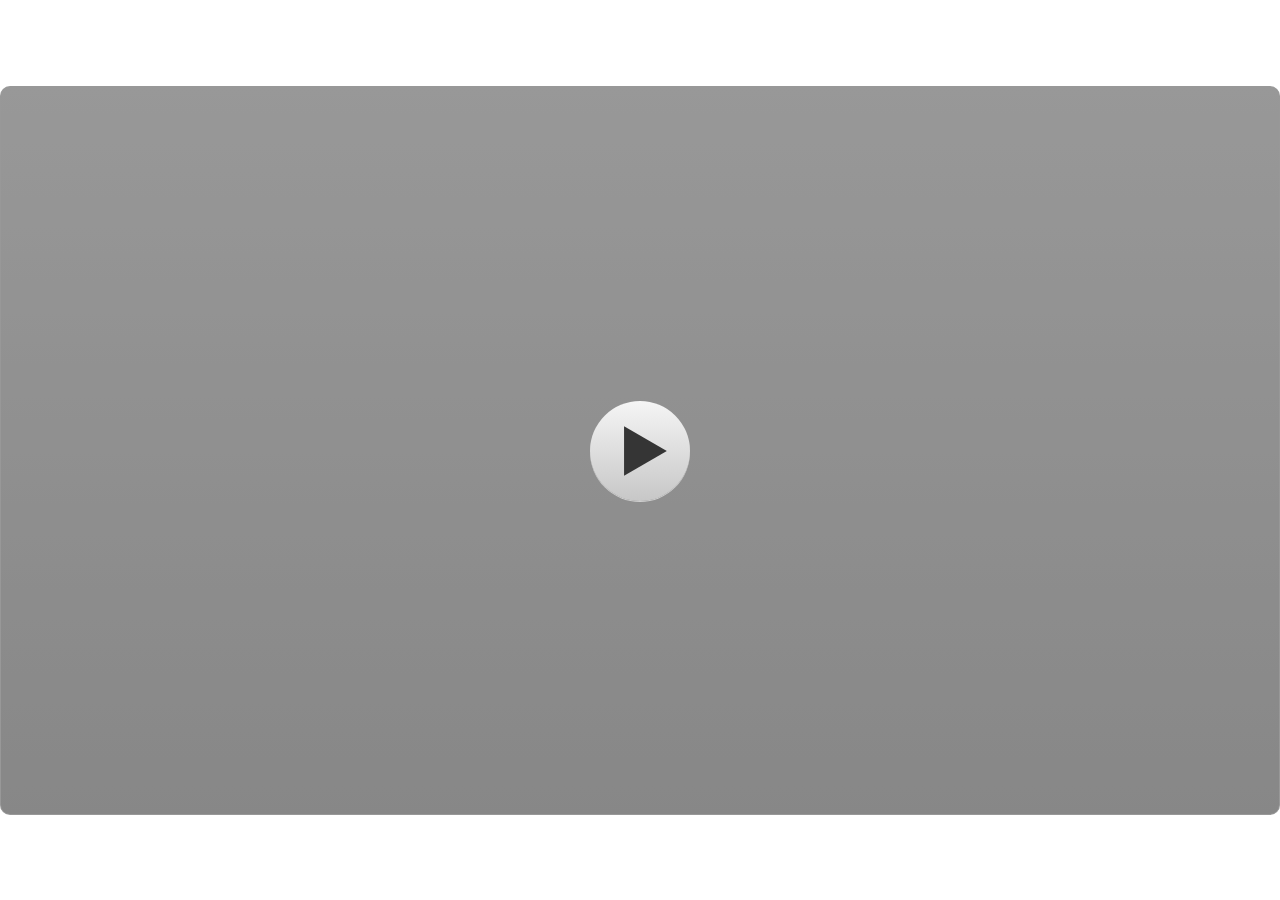
<file: index.html>
﻿<!doctype html>
<html lang="en-US">
<head>
  <meta charset="utf-8">
  <!-- Created using Storyline 3 - http://www.articulate.com  -->
  <!-- version: 3.20.30234.0 -->
  <title>MEDIA INTERAKTIF DAN GAME EDUKASI final</title>
  <meta http-equiv="x-ua-compatible" content="IE=edge"/>
  <meta name="viewport" content="width=device-width,initial-scale=1,user-scalable=no,shrink-to-fit=no,minimal-ui"/>
  <meta name="apple-mobile-web-app-capable" content="yes"/>
  <style>
    html, body { height: 100%; padding: 0; margin: 0 }
    #app { height: 100%; width: 100%; }
  </style>

  <script>
    window.DS = {};
    window.globals = {
      DATA_PATH_BASE: '',
      HAS_FRAME: true,
      HAS_SLIDE: true,

      lmsPresent: false,
      tinCanPresent: false,
      cmi5Present: false,
      aoSupport: false,
      scale: 'show all',
      captureRc: false,
      browserSize: 'fullscreen',
      bgColor: '#FFFFFF',
      features: '',
      themeName: 'classic',
      preloaderColor: '#FFFFFF',
      suppressAnalytics: false,
      productChannel: 'perpetual',
      publishSource: 'storyline',
      aid: '',
      cid: '25b248bd-d88f-4e81-8bf0-d019d4ef00dc',
      playerVersion: '3.20.30234.0',
      publishTimestamp: '2026-10-11T13:00:15.6092869Z',
      maxIosVideoElements: 10,
      connectionSettings: { },

      
      parseParams: function(qs) {
        if (window.globals.parsedParams != null) {
          return window.globals.parsedParams;
        }
        qs = (qs || window.location.search.substr(1)).split('+').join(' ');
        var params = {},
            tokens,
            re = /[?&]?([^=]+)=([^&]*)/g;

        while (tokens = re.exec(qs)) {
          params[decodeURIComponent(tokens[1]).trim()] =
            decodeURIComponent(tokens[2]).trim();
        }
        window.globals.parsedParams = params;
        return params;
      }

    };
  </script>
  <script>
    var isIe11 = ('ActiveXObject' in window || window.MSBlobBuilder != null)
      && window.msCrypto != null && !window.ActiveXObject;
    if (isIe11) {
      window.globals.unsupportedBrowser = true;
      document.write(atob('[base64]'));
    }
  </script>
  
  <script>window.THREE = { };</script>
  
</head>
<body style="background: #FFFFFF" class="cs-HTML theme-classic">
  <!-- 360 -->
  <script>!function(){var e,i=/iPhone/i,o=/iPod/i,n=/iPad/i,t=/\biOS-universal(?:.+)Mac\b/i,r=/\bAndroid(?:.+)Mobile\b/i,a=/Android/i,d=/(?:SD4930UR|\bSilk(?:.+)Mobile\b)/i,p=/Silk/i,l=/Windows Phone/i,u=/\bWindows(?:.+)ARM\b/i,b=/BlackBerry/i,s=/BB10/i,c=/Opera Mini/i,f=/\b(CriOS|Chrome)(?:.+)Mobile/i,h=/Mobile(?:.+)Firefox\b/i,v=function(e){return void 0!==e&&"MacIntel"===e.platform&&"number"==typeof e.maxTouchPoints&&e.maxTouchPoints>1&&"undefined"==typeof MSStream};e=function(e){var m={userAgent:"",platform:"",maxTouchPoints:0};e||"undefined"==typeof navigator?"string"==typeof e?m.userAgent=e:e&&e.userAgent&&(m={userAgent:e.userAgent,platform:e.platform,maxTouchPoints:e.maxTouchPoints||0}):m={userAgent:navigator.userAgent,platform:navigator.platform,maxTouchPoints:navigator.maxTouchPoints||0};var g=m.userAgent,y=g.split("[FBAN");void 0!==y[1]&&(g=y[0]),void 0!==(y=g.split("Twitter"))[1]&&(g=y[0]);var A=function(e){return function(i){return i.test(e)}}(g),w={apple:{phone:A(i)&&!A(l),ipod:A(o),tablet:!A(i)&&(A(n)||v(m))&&!A(l),universal:A(t),device:(A(i)||A(o)||A(n)||A(t)||v(m))&&!A(l)},amazon:{phone:A(d),tablet:!A(d)&&A(p),device:A(d)||A(p)},android:{phone:!A(l)&&A(d)||!A(l)&&A(r),tablet:!A(l)&&!A(d)&&!A(r)&&(A(p)||A(a)),device:!A(l)&&(A(d)||A(p)||A(r)||A(a))||A(/\bokhttp\b/i)},windows:{phone:A(l),tablet:A(u),device:A(l)||A(u)},other:{blackberry:A(b),blackberry10:A(s),opera:A(c),firefox:A(h),chrome:A(f),device:A(b)||A(s)||A(c)||A(h)||A(f)},any:!1,phone:!1,tablet:!1};return w.any=w.apple.device||w.android.device||w.windows.device||w.other.device,w.phone=w.apple.phone||w.android.phone||w.windows.phone,w.tablet=w.apple.tablet||w.android.tablet||w.windows.tablet,w}(),"object"==typeof exports&&"undefined"!=typeof module?module.exports=e:"function"==typeof define&&define.amd?define((function(){return e})):this.isMobile=e}();
    window.isMobile.apple.tablet = window.isMobile.apple.tablet ||
      (navigator.platform === 'MacIntel' && navigator.maxTouchPoints > 1);
    window.isMobile.apple.device = window.isMobile.apple.device || window.isMobile.apple.tablet;
    window.isMobile.tablet = window.isMobile.tablet || window.isMobile.apple.tablet;
    window.isMobile.any = window.isMobile.any || window.isMobile.apple.tablet;
  </script>

  <div id="focus-sink" tabindex="-1"></div>

  <div id="preso"></div>
  <script>
    (function() {

      var classTypes = [ 'desktop', 'mobile', 'phone', 'tablet' ];

      var addDeviceClasses = function(prefix, testObj) {
        var curr, i;
        for (i = 0; i < classTypes.length; i++) {
          curr = classTypes[i];
          if (testObj[curr]) {
            document.body.classList.add(prefix + curr);
          }
        }
      };

      var params = window.globals.parseParams(),
          isDevicePreview = params.devicepreview === '1',
          isPhoneOverride = params.deviceType === 'phone' || (isDevicePreview && params.phone == '1'),
          isTabletOverride = (params.deviceType === 'tablet' || isDevicePreview) && !isPhoneOverride,
          isMobileOverride = isPhoneOverride || isTabletOverride;

      var deviceView = {
        desktop: !window.isMobile.any && !isMobileOverride,
        mobile: window.isMobile.any || isMobileOverride,
        phone: isPhoneOverride || (window.isMobile.phone && !isTabletOverride),
        tablet: isTabletOverride || window.isMobile.tablet
      };

      window.globals.deviceView = deviceView;
      window.isMobile.desktop = !window.isMobile.any;
      window.isMobile.mobile = window.isMobile.any;

      addDeviceClasses('view-', deviceView);

    })();
  </script>
  
  <script src='story_content/user.js' type=text/javascript></script>
  <div class="slide-loader"></div>

  <script>
    if (window.globals.deviceView.isMobile) { var doc = document, loader = doc.body.querySelector('.slide-loader'); [ 1, 2, 3 ].forEach(function(n) { var d = doc.createElement('div'); d.style.backgroundColor = window.globals.preloaderColor; d.classList.add('mobile-loader-dot'); d.classList.add('dot' + n); loader.appendChild(d); }); }
  </script>

  <div class="mobile-load-title-overlay" style="display: none">
    <div class="mobile-load-title">MEDIA INTERAKTIF DAN GAME EDUKASI final</div>
  </div>

  <div class="mobile-chrome-warning"></div>

  
<style>
  .warn-connection-dialog {
    display: none;
    background: transparent;
    pointer-events: none;
    position: fixed;
    left: 0;
    top: 0;
    width: 100%;
    height: 100%;
    z-index: 999;
  }

  .warn-connection-content {
    border-radius: 4px;
    background: white;
    border: 1px solid #E7E7E7;
    color: #333333;
    box-shadow: 0 2px 4px rgba(0, 0, 0, 0.25);
    transition: all 150ms ease-out;
    position: absolute;
    white-space: nowrap;
  }

  .view-phone.is-landscape .warn-connection-content {
    left: 23px;
    bottom: 23px;
  }

  .view-tablet.is-landscape .warn-connection-content {
    left: 50%;
    top: 20px;
    transform: translateX(-50%);
  }

  .is-portrait .warn-connection-content {
    transform: translate(-50%, calc(-100% - 15px));
  }

  .warn-connection-content p {
    display: inline-block;
    margin: 0 8px 0 0;
    line-height: 33px;
    font-size: 11px;
  }

  .warn-connection-content svg {
    position: relative;
    vertical-align: middle;
    margin: 0 2px 2px 8px;
  }

  .view-desktop .warn-connection-content {
    left: 1.5em;
    bottom: 1.5em;
  }

  .view-desktop .warn-connection-content p {
    font-size: 1.1em;
  }

  .is-offline .warn-connection-dialog {
    display: block;
  }

  .is-offline .cs-panel * {
    pointer-events: none !important;
  }

  .is-offline .cs-panel {
    pointer-events: all !important;
  }

  .is-offline #nav-controls * {
    pointer-events: none !important;
  }

  .is-offline #nav-controls {
    pointer-events: all !important;
  }
</style>

<div class="warn-connection-dialog">
  <div class="warn-connection-content">
    <svg width="17" height="15" viewBox="0 0 17 15" xmlns="http://www.w3.org/2000/svg">
      <path fill="#8F0000" stroke="white" d="M16.07,12.98 L15.88,12.23 L9.51,1.21 C8.97,0.26,7.6,0.26,7.06,1.21 L0.69,12.23 C0.15,13.16,0.81,14.36,1.91,14.36 H14.65 C15.47,14.36,16.05,13.7,16.07,12.98 Z"/>
      <path fill="white" stroke="white" d="M8.58,5.5 C8.35,5.28,8.5,5.35,8.21,5.32 C8.09,5.35,7.97,5.49,7.96,5.67 C7.97,5.79,7.98,5.92,7.98,6.04 L7.98,6.04 C7.99,6.17,8,6.31,8.01,6.43 L8.01,6.44 C8.03,6.92,8.06,7.41,8.09,7.9 L8.09,7.9 C8.12,8.39,8.14,8.88,8.17,9.37 C8.17,9.39,8.18,9.42,8.2,9.44 C8.23,9.46,8.25,9.47,8.28,9.47 C8.31,9.47,8.34,9.46,8.35,9.44 C8.37,9.43,8.38,9.4,8.39,9.35 L8.39,9.34 C8.39,9.24,8.4,9.15,8.4,9.05 L8.4,9.05 C8.41,8.96,8.41,8.86,8.42,8.75 C8.43,8.44,8.45,8.12,8.47,7.81 L8.47,7.81 C8.49,7.49,8.51,7.18,8.53,6.87 C8.55,6.46,8.56,6.05,8.59,5.64 L8.6,5.62 C8.6,5.57,8.59,5.53,8.58,5.5 L8.21,5.32 Z"/>
      <circle fill="white" stroke="white" cx="8.3" cy="11.35" r="0.3"/>
    </svg>
    <p>You are offline. Trying to reconnect...</p>
  </div>
</div>

<script>
  (function() {
    window.DS.connection = {
      warningShown: false,
      assets: {},
      loadingAssetGroup: false,
      retryDelay: 500
    };

    // @TODO this is POC code and can be cleaned up a bit more if we move forward
    // with the feature



    // The `window.globals.features` variable must be set in `webpack.dev.config` when testing locally - it is not enough
    // to have it in the data - but it must be set there as well.
    var useConnectionMessages = window.AbortController != null &&
      window.location.protocol != 'file:' &&
      window.globals.features.indexOf('ConnectionMessages') != -1;

    window.DS.connection.useConnectionMessages = useConnectionMessages

    var assetCount = 0;
    var checkLoadedId;
    var connectionSettings = window.globals.connectionSettings;

    if (useConnectionMessages && connectionSettings != null) {
      var contentEl = document.querySelector('.warn-connection-content');
      var messageEl = contentEl.querySelector('p')

      if (connectionSettings.useDarkTheme) {
        contentEl.style.borderColor = '#BABBBA';
        contentEl.style.backgroundColor = '#282828';
        contentEl.style.color = '#FFFFFF';
      }

      if (connectionSettings.message != null) {
        messageEl.textContent = window.decodeURIComponent(connectionSettings.message);
      }
    }

    function checkAssetsReady() {
      for (var i in DS.connection.assets) {
        if (!DS.connection.assets[i].success) {
          return false;
        }
      }
      return true;
    }

    function stopAssetGroup() {
      if (!useConnectionMessages) { return; }

      assetCount = 0;

      DS.connection.oldAssetGroup = DS.connection.assets;
      DS.connection.assets = {};
      DS.connection.loadingAssetGroup = false;
      clearInterval(checkLoadedId);
    }

    function startAssetGroup() {
      if (!useConnectionMessages) { return; }
      var ticks = 0;
      clearInterval(checkLoadedId);
      checkLoadedId = setInterval(function() {
        var loaded = 0;
        if (assetCount === 0 && loaded === 0) {
          clearInterval(checkLoadedId);
          return;
        }

        for (var i in DS.connection.assets) {
          if (DS.connection.assets[i].success) {
            loaded++;
          }
        }

        if (assetCount === loaded && checkAssetsReady()) {
          for (var i in DS.connection.assets) {
            if (DS.connection.assets[i].action) {
              DS.connection.assets[i].action();
            }
          }
          hideWarning();
          stopAssetGroup();
        }
      }, 100)
    }

    function requiredAsset(url, action, retry, type) {
      if (!useConnectionMessages) { return; }
      if (DS.connection.assets[url]) { return; }

      DS.connection.assets[url] = {
        success: false, action: action, retry: retry, type: type
      };
      assetCount = Object.keys(DS.connection.assets).length;
      if (!DS.connection.loadingAssetGroup) {
        startAssetGroup();
      }
      DS.connection.loadingAssetGroup = true;
    }

    function assetLoaded(url) {
      if (!useConnectionMessages) { return; }
      if (DS.connection.assets[url]) {
        DS.connection.assets[url].success = true;
      }
    }

    function assetFailed(url) {
      if (!useConnectionMessages) { return; }
      if (!DS.connection.assets[url]) {
        if (/\.js$/.test(url)) {
          setTimeout(function() {
            if (DS.connection.lastSlideLoaded != null) {
              DS.connection.lastSlideLoaded();
            }
          }, DS.connection.retryDelay);
        }
        return;
      }
      if (!DS.connection.warningShown) { showWarning(); }
      if (DS.connection.assets[url].retry) {
        setTimeout(function() {
          if (!DS.connection.assets[url].success) {
            DS.connection.assets[url].retry()
          }
        }, DS.connection.retryDelay);
      }
    }

    function hideWarning() {
      document.body.classList.remove('is-offline');
      DS.connection.warningShown = false;
    }
    DS.connection.hideWarning = hideWarning

    function showWarning(btn) {
      document.body.classList.add('is-offline')
      DS.connection.warningShown = true;
      updateWarningPosition();
    }

    function updateWarningPosition() {
      if (!DS.connection.warningShown) {
        return;
      }

      var isPortrait = document.body.classList.contains('is-portrait');
      var warningEl = document.querySelector('.warn-connection-content');

      if (isPortrait) {
        var slide = document.querySelector('.primary-slide');
        var slideRect = slide.getBoundingClientRect();

        warningEl.style.top = `${slideRect.top}px`
        warningEl.style.left = `${slideRect.left + slideRect.width / 2}px`
      } else {
        warningEl.style.top = null;
        warningEl.style.left = null;
      }

      window.requestAnimationFrame(updateWarningPosition);
    }

    // these will all be noops if the feature flag isn't set in
    // the data and `window.globals.features`
    DS.connection.requiredAsset = requiredAsset;
    DS.connection.assetLoaded = assetLoaded;
    DS.connection.assetFailed = assetFailed;
    DS.connection.stopAssetGroup = stopAssetGroup;
    DS.connection.startAssetGroup = startAssetGroup;
  })();
</script>


  <script>
    
    if (window.autoSpider && window.vInterfaceObject) {
      document.querySelector('.mobile-load-title-overlay').style.display = 'none';
    }
  </script>

  

  <link rel="stylesheet" href="html5/data/css/output.min.css" data-noprefix/>
</body>
<script src="html5/lib/scripts/bootstrapper.min.js"></script>
</html>
</file>
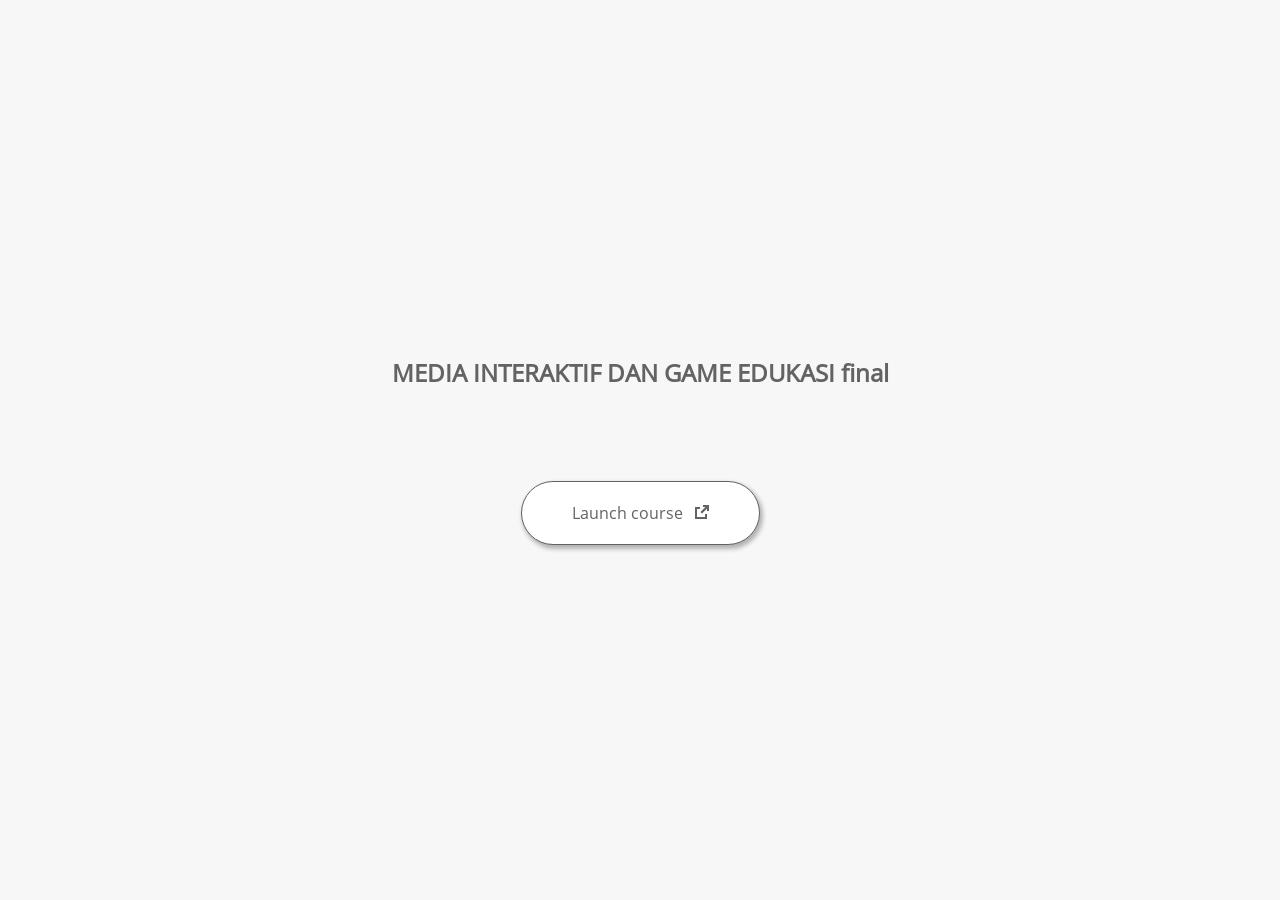
<file: launcher.html>
﻿<html lang="en-US">
	<head>
		<!-- Created using Storyline 3 - http://www.articulate.com  --> 
		<!-- version: 3.20.30234.0 --> 

		<title>MEDIA INTERAKTIF DAN GAME EDUKASI final</title>
    <style>
      @font-face {
        font-family: "Open Sans Full";
        font-style: normal;
        font-weight: 400;
        src: local("Open Sans"),
             local("OpenSans"),
             url(html5/lib/stylesheets/mobile-fonts/open-sans-regular.woff) format("woff")
      }
      body {
        background-color: #F7F7F7;
      }
      h1 {
        color: #636363;
        font-family: "Open Sans Full", Helvetica, sans-serif;
        font-size: 150%;
        margin-bottom: 92px;
        padding-bottom: 0;
      }

      button {
        background-color: #FFF;
        border: 1px solid #636363;
        border-radius: 80px;
        box-shadow: 2px 3px 4px 1px rgba(39, 39, 39, 0.33);
        color: #636363;
        font-family: "Open Sans Full", Helvetica, sans-serif;
        font-size: 100%;
        padding: 20px 50px;
      }
      img {
        height: 15px;
        width: 15px;
        margin-left: 8px;
      }
    </style>
		<script>
			
			/******************************************************************************/
			//
			// NOTE TO DEVELOPERS:
			// The following code should be integrated with your web page in order to open
			// the presentation in a new window.  To launch the presentation immediately, 
			// simply copy the code below into your web page.  To launch the presentation
			// when a button or link is clicked, call LaunchPresentation when the onClick
			// event is triggered.
			//
			/******************************************************************************/		
		
		
			var Safari =  (navigator.appVersion.indexOf("Safari") >= 0);
			
			var g_bChromeless = false;
			var g_bResizeable = false;
			var g_nContentWidth = 1300;
			var g_nContentHeight = 740;
			var g_strStartPage = "story.html" + document.location.search;
			var g_strBrowserSize = "fullscreen";
		
			function LaunchContent()
			{
				var nWidth = screen.availWidth;
				var nHeight = screen.availHeight;

				if (nWidth > g_nContentWidth && nHeight > g_nContentHeight && g_strBrowserSize != "fullscreen")
				{
					nWidth = g_nContentWidth;
					nHeight = g_nContentHeight;
					
					if (!Safari && !g_bChromeless)
					{
						nWidth += 17;
					}
				}

				// Build the options string
				var strOptions = "width=" + nWidth +",height=" + nHeight;
				if (g_bResizeable)
				{
					strOptions += ",resizable=yes"
				}
				else
				{
					strOptions += ",resizable=no"
				}

				if (g_bChromeless)
				{
					strOptions += ", status=0, toolbar=0, location=0, menubar=0, scrollbars=0";
				}
				else
				{
					strOptions += ", status=1, toolbar=1, location=1, menubar=1, scrollbars=1";
				}

				// Launch the URL
				if (Safari)
				{
					var oWnd = window.open("", "_blank", strOptions);
					oWnd.location = g_strStartPage;
				}
				else
				{
					window.open(g_strStartPage , "_blank", strOptions);
				}
			}

			
			
		</script>
		
	</head>
	
	<body onload="setTimeout('LaunchContent()', 100);">
		<center>
			<table width="100%" height="100%" border="0" cellpadding="0" cellspacing="0">
				<tr>
					<td>
						<center>
              <h1 tabIndex="-1">MEDIA INTERAKTIF DAN GAME EDUKASI final</h1>
							<button onclick="LaunchContent()" aria-label="Launch course: opens in new window">Launch course <img src="story_content/external_window.png" style="border-style: none; height: 14px; width: 14px;" tabIndex="-1" aria-hidden="true"/></button>
						</center>
					</td>
				</tr>
			</table>
		</center>
	</body>
</html>
</file>
